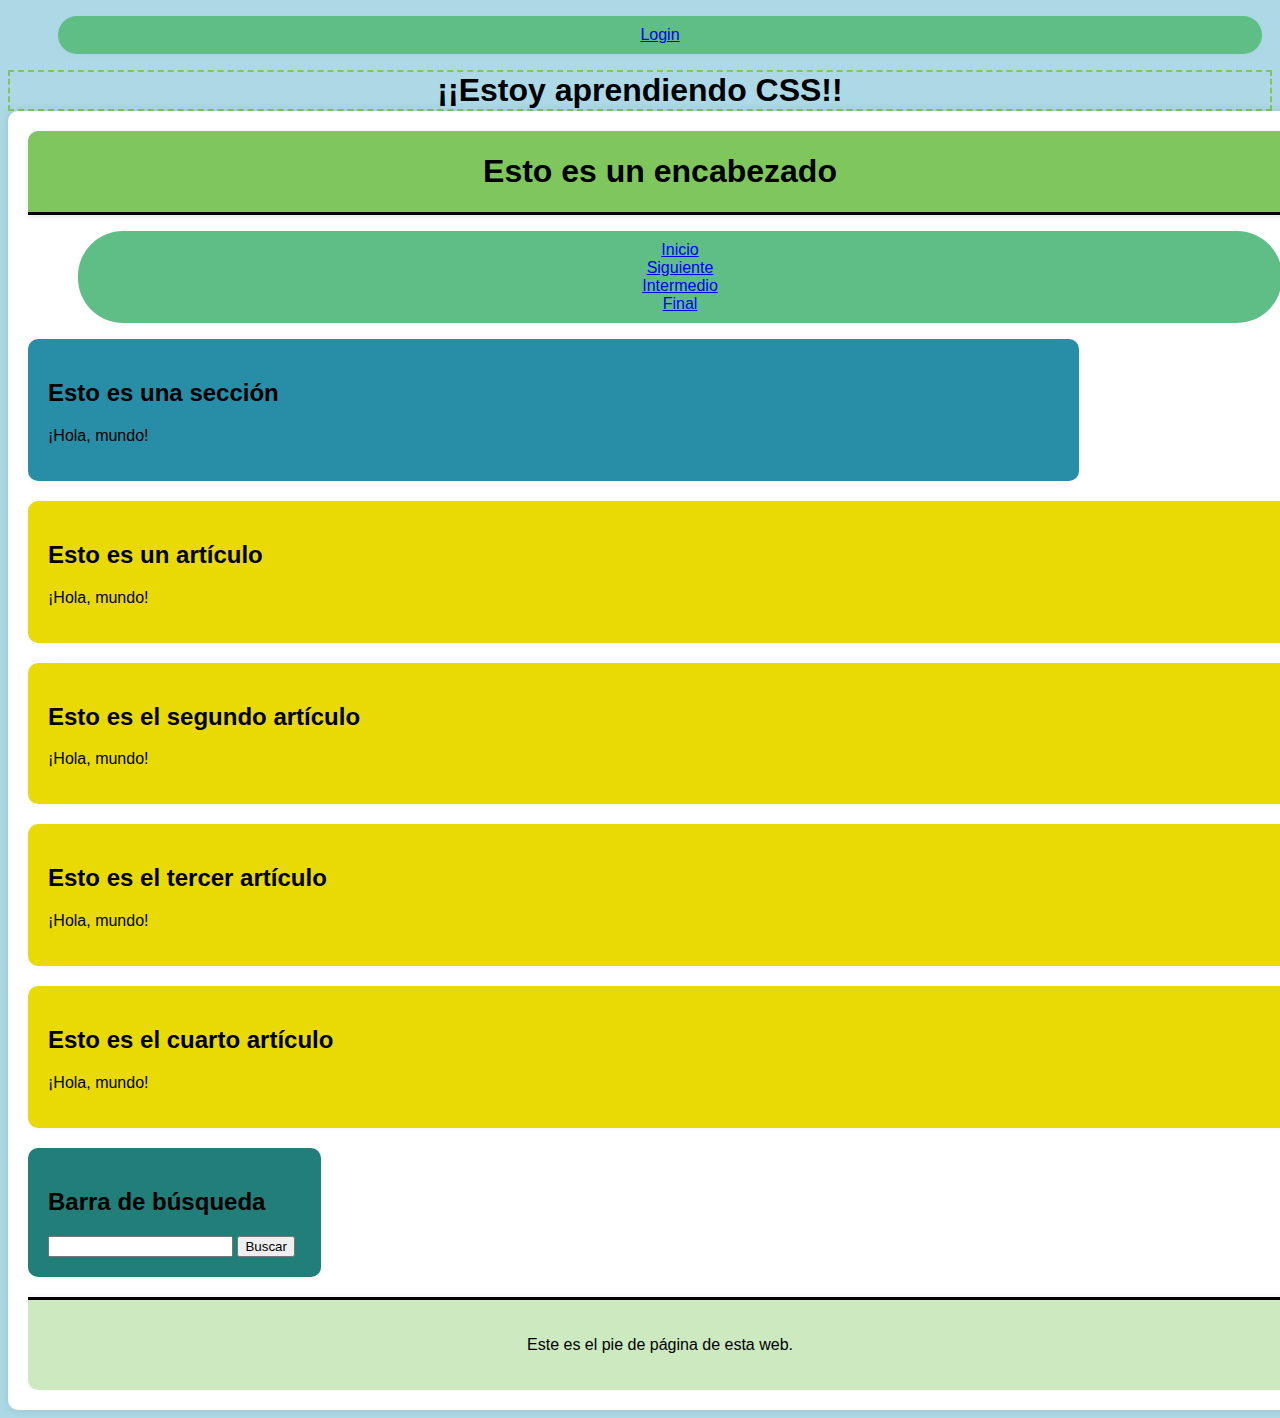
<file: Pruebas HTML/index.html>
<!DOCTYPE html>
<html>
<head>
    <meta charset="UTF-8">
    <title>Document</title>
    <link rel="stylesheet" href="style.css">
</head>
<body>
    <nav>
        <ul>
            <li>
                <a href="login.html">Login</a>
            </li>
        </ul>
    </nav>
    <h1>¡¡Estoy aprendiendo CSS!!</h1>

    <div id="container">
        <header>
            <h1>Esto es un encabezado</h1>
        </header>

        <nav>
            <ul>
                <li>
                    <a href="index.html">Inicio</a>
                    <br>
                    <a href="index.html">Siguiente</a>
                    <br>
                    <a href="index.html">Intermedio</a>
                    <br>
                    <a href="index.html">Final</a>
                </li>
            </ul>
        </nav>

        <div class="clearfix"></div>

        <section id="content">
            <h2>Esto es una sección</h2>
            <p>¡Hola, mundo!</p>
        </section>
        <div class="clearfix"></div>
        <article class="article">   
            <h2>Esto es un artículo</h2>
            <p>¡Hola, mundo!</p>
        </article>
        <article class="article">   
            <h2>Esto es el segundo artículo</h2>
            <p>¡Hola, mundo!</p>
        </article>
        <article class="article">   
            <h2>Esto es el tercer artículo</h2>
            <p>¡Hola, mundo!</p>
        </article>
        <article class="article">   
            <h2>Esto es el cuarto artículo</h2>
            <p>¡Hola, mundo!</p>
        </article>

        <aside>
            <h2>Barra de búsqueda</h2>
            <form>
                <input type="text">
                <input type="submit" value="Buscar"
            </form>
        </aside>
    <div class="clearfix"></div>
        <footer>
            <p> Este es el pie de página de esta web.</p>
        </footer>

        </div>  
</body>
</html>
</file>
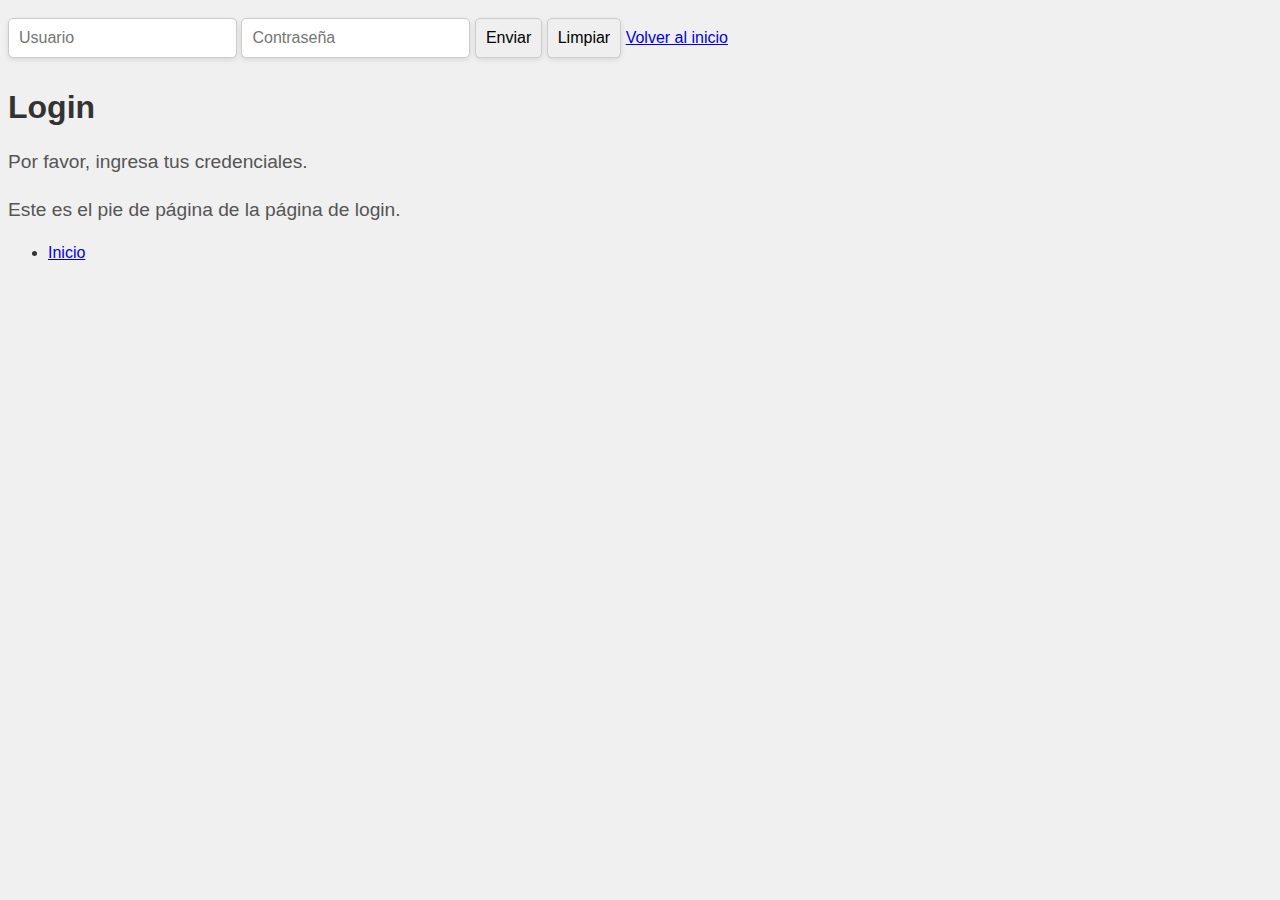
<file: Pruebas HTML/login.html>
<!DOCTYPE html>
<html>
<head>
    <link rel="stylesheet" href="style login.css">
    <title>Document</title>
</head>
<body>
    <input type="text" placeholder="Usuario">
    <input type="password" placeholder="Contraseña">
    <input type="submit" value="Enviar">
    <input type="reset" value="Limpiar">
    <a href="index.html">Volver al inicio</a>
    <h1>Login</h1>
    <p>Por favor, ingresa tus credenciales.</p>
    <footer>
        <p>Este es el pie de página de la página de login.</p>
    </footer>
    <div class="clearfix"></div>
    <nav>
        <ul>
            <li>
                <a href="index.html">Inicio</a>
            </li>
</body>
</html>
</file>
<file: Pruebas HTML/style.css>
body{

background-color: lightblue;
font-family: Arial, Helvetica, sans-serif;


}
#container{
    width: 100%;
    margin: 0px auto;
    padding: 20px;
    background-color: white;
    border-radius: 10px;
    box-shadow: 0 0 10px rgba(0, 0, 0, 0.1);
}

header{
    text-align: center;
    padding: 20px;
    background-color: #7fc75d;
    color: rgb(0, 0, 0);
    border-radius: 10px 10px 0 0;
    box-shadow: 0 2px 5px rgba(0, 0, 0, 0.1);
    border-bottom: 3px solid #000000;
}
h1{
    font-size: 2em;
    margin: 0;
    text-align: center;
    border: #7fc75d dashed 2px;
}

nav ul li{
    float:center;
    list-style: none;
    background-color: #5ebe86;
    border-radius: 45px;
    box-shadow: 0 2px 5px rgba(187, 185, 185, 0.1);
    margin: 10px;
    padding: 10px;
    text-align: center;
    
}
.clearfix{
    clear: both;
}

#content{
    float: left;
    width: 80%;
    padding: 20px;
    background-color: #288da7;
    border-radius: 10px;
    box-shadow: 0 2px 5px rgba(187, 185, 185, 0.1);
}
aside{
    float:left;
    width: 20%;
    padding: 20px;
    background-color: #227e79;
    border-radius: 10px;
    box-shadow: 0 2px 5px rgba(187, 185, 185, 0.1);
    margin-top: 20px;
}

article{
    padding: 20px;
    background-color: #e9da06;
    border-radius: 10px;
    box-shadow: 0 2px 5px rgba(187, 185, 185, 0.1);
    margin-top: 20px;
}
footer{
    text-align: center;
    padding: 20px;
    border-radius: 0 0 10px 10px;
    box-shadow: 0 -2px 5px rgba(187, 185, 185, 0.1);
    color: #000000; 
    background-color: #7ec75d65;
    border-top: 3px solid #000000;
    margin-top: 20px;
</file>
<file: Pruebas HTML/style login.css>
body{
    background-color: #f0f0f0;
    font-family: Arial, sans-serif;
    color: #333;        
    
}
input, button{
    font-family: Arial, sans-serif;
    font-size: 1em;
    color:rgb(0, 0, 0);
    padding: 10px;
    border: 1px solid #ccc;
    border-radius: 5px;
    box-shadow: 0 2px 5px rgba(0, 0, 0, 0.1);
    margin: 10px 0;
}
p{
    font-size: 1.2em;
    line-height: 1.5;
    color: #555;
}
</file>
